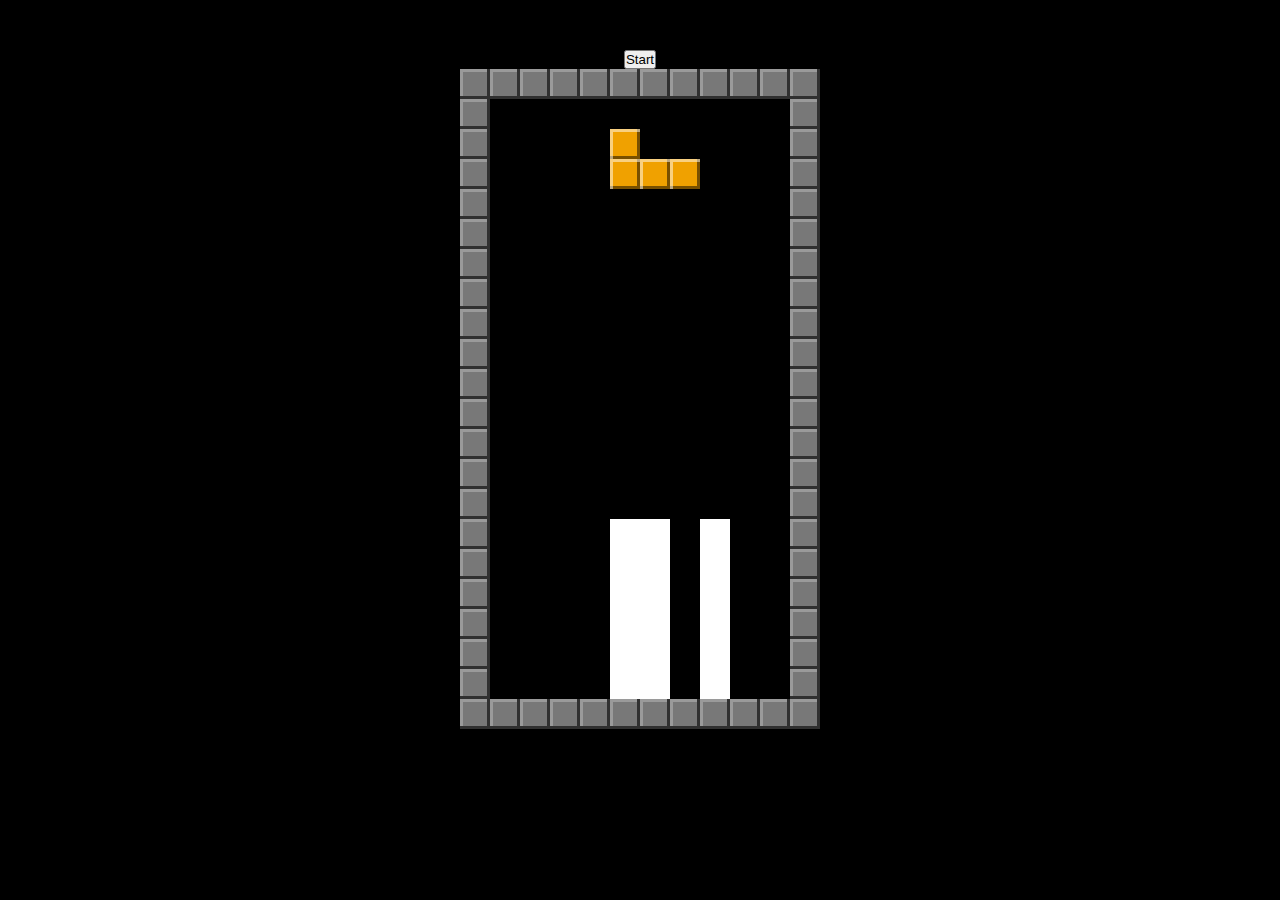
<file: index.html>
<!DOCTYPE html>
<html lang="en">

<head>
  <meta charset="UTF-8">
  <meta name="viewport" content="width=device-width, initial-scale=1.0">
  <link rel="stylesheet" href="style.css">
  <title>Tetris</title>
</head>

<body>

  <button onclick="tetris.start()">Start</button>
  <div class="cup">
    <div class="game">
      <!-- 
      <span class="cell" data-col="1" data-row="21" style="grid-area: 21 / 1 / 22 / 2; background-color: #fff;"></span>
      <span class="cell" data-col="1" data-row="20" style="grid-area: 20 / 1 / 21 / 2; background-color: #fff;"></span>
      <span class="cell" data-col="1" data-row="19" style="grid-area: 19 / 1 / 20 / 2; background-color: #fff;"></span>
      <span class="cell" data-col="1" data-row="18" style="grid-area: 18 / 1 / 19 / 2; background-color: #fff;"></span>
      <span class="cell" data-col="1" data-row="17" style="grid-area: 17 / 1 / 18 / 2; background-color: #fff;"></span>
      <span class="cell" data-col="1" data-row="16" style="grid-area: 16 / 1 / 17 / 2; background-color: #fff;"></span> -->


      <!-- <span class="cell" data-col="2" data-row="21" style="grid-area: 21 / 2 / 22 / 3; background-color: #fff;"></span>
      <span class="cell" data-col="2" data-row="20" style="grid-area: 20 / 2 / 21 / 3; background-color: #fff;"></span>
      <span class="cell" data-col="2" data-row="19" style="grid-area: 19 / 2 / 20 / 3; background-color: #fff;"></span>
      <span class="cell" data-col="2" data-row="18" style="grid-area: 18 / 2 / 19 / 3; background-color: #fff;"></span>
      <span class="cell" data-col="2" data-row="17" style="grid-area: 17 / 2 / 18 / 3; background-color: #fff;"></span>
      <span class="cell" data-col="2" data-row="16" style="grid-area: 16 / 2 / 17 / 3; background-color: #fff;"></span> -->

      <!-- <span class="cell" data-col="4" data-row="21" style="grid-area: 21 / 4 / 22 / 5; background-color: #fff;"></span>
      <span class="cell" data-col="4" data-row="20" style="grid-area: 20 / 4 / 21 / 5; background-color: #fff;"></span>
      <span class="cell" data-col="4" data-row="19" style="grid-area: 19 / 4 / 20 / 5; background-color: #fff;"></span>
      <span class="cell" data-col="4" data-row="18" style="grid-area: 18 / 4 / 19 / 5; background-color: #fff;"></span>
      <span class="cell" data-col="4" data-row="17" style="grid-area: 17 / 4 / 18 / 5; background-color: #fff;"></span>
      <span class="cell" data-col="4" data-row="16" style="grid-area: 16 / 4 / 17 / 5; background-color: #fff;"></span>
 -->

      <span class="cell" data-col="5" data-row="21" style="grid-area: 21 / 5 / 22 / 6; background-color: #fff;"></span>
      <span class="cell" data-col="5" data-row="20" style="grid-area: 20 / 5 / 21 / 6; background-color: #fff;"></span>
      <span class="cell" data-col="5" data-row="19" style="grid-area: 19 / 5 / 20 / 6; background-color: #fff;"></span>
      <span class="cell" data-col="5" data-row="18" style="grid-area: 18 / 5 / 19 / 6; background-color: #fff;"></span>
      <span class="cell" data-col="5" data-row="17" style="grid-area: 17 / 5 / 18 / 6; background-color: #fff;"></span>
      <span class="cell" data-col="5" data-row="16" style="grid-area: 16 / 5 / 17 / 6; background-color: #fff;"></span>


      <span class="cell" data-col="6" data-row="21" style="grid-area: 21 / 6 / 22 / 7; background-color: #fff;"></span>
      <span class="cell" data-col="6" data-row="20" style="grid-area: 20 / 6 / 21 / 7; background-color: #fff;"></span>
      <span class="cell" data-col="6" data-row="19" style="grid-area: 19 / 6 / 20 / 7; background-color: #fff;"></span>
      <span class="cell" data-col="6" data-row="18" style="grid-area: 18 / 6 / 19 / 7; background-color: #fff;"></span>
      <span class="cell" data-col="6" data-row="17" style="grid-area: 17 / 6 / 18 / 7; background-color: #fff;"></span>
      <span class="cell" data-col="6" data-row="16" style="grid-area: 16 / 6 / 17 / 7; background-color: #fff;"></span>

      <span class="cell" data-col="8" data-row="21" style="grid-area: 21 / 8 / 22 / 9; background-color: #fff;"></span>
      <span class="cell" data-col="8" data-row="20" style="grid-area: 20 / 8 / 21 / 9; background-color: #fff;"></span>
      <span class="cell" data-col="8" data-row="19" style="grid-area: 19 / 8 / 20 / 9; background-color: #fff;"></span>
      <span class="cell" data-col="8" data-row="18" style="grid-area: 18 / 8 / 19 / 9; background-color: #fff;"></span>
      <span class="cell" data-col="8" data-row="17" style="grid-area: 17 / 8 / 18 / 9; background-color: #fff;"></span>
      <span class="cell" data-col="8" data-row="16" style="grid-area: 16 / 8 / 17 / 9; background-color: #fff;"></span>

    </div>

    <div class="walls">
      <div class="wall"></div>
      <div class="wall"></div>
      <div class="wall"></div>
      <div class="wall"></div>
      <div class="wall"></div>
      <div class="wall"></div>
      <div class="wall"></div>
      <div class="wall"></div>
      <div class="wall"></div>
      <div class="wall"></div>
      <div class="wall"></div>
      <div class="wall"></div>
      <div class="wall"></div>
      <div class="wall"></div>
      <div class="wall"></div>
      <div class="wall"></div>
      <div class="wall"></div>
      <div class="wall"></div>
      <div class="wall"></div>
      <div class="wall"></div>
      <div class="wall"></div>
      <div class="wall"></div>
      <div class="wall"></div>
      <div class="wall"></div>
      <div class="wall"></div>
      <div class="wall"></div>
      <div class="wall"></div>
      <div class="wall"></div>
      <div class="wall"></div>
      <div class="wall"></div>
      <div class="wall"></div>
      <div class="wall"></div>
      <div class="wall"></div>
      <div class="wall"></div>
      <div class="wall"></div>
      <div class="wall"></div>
      <div class="wall"></div>
      <div class="wall"></div>
      <div class="wall"></div>
      <div class="wall"></div>
      <div class="wall"></div>
      <div class="wall"></div>
      <div class="wall"></div>
      <div class="wall"></div>
      <div class="wall"></div>
      <div class="wall"></div>
      <div class="wall"></div>
      <div class="wall"></div>
      <div class="wall"></div>
      <div class="wall"></div>
      <div class="wall"></div>
      <div class="wall"></div>
      <div class="wall"></div>
      <div class="wall"></div>
      <div class="wall"></div>
      <div class="wall"></div>
      <div class="wall"></div>
      <div class="wall"></div>
      <div class="wall"></div>
      <div class="wall"></div>
      <div class="wall"></div>
      <div class="wall"></div>
      <div class="wall"></div>
      <div class="wall"></div>
    </div>
  </div>

  <script src="figure.js"></script>
  <script src="./figures/I.js"></script>
  <script src="./figures/J.js"></script>
  <script src="./figures/L.js"></script>
  <script src="./figures/O.js"></script>
  <script src="./figures/S.js"></script>
  <script src="./figures/T.js"></script>
  <script src="./figures/Z.js"></script>

  <script src="script.js"></script>

</body>

</html>
</file>
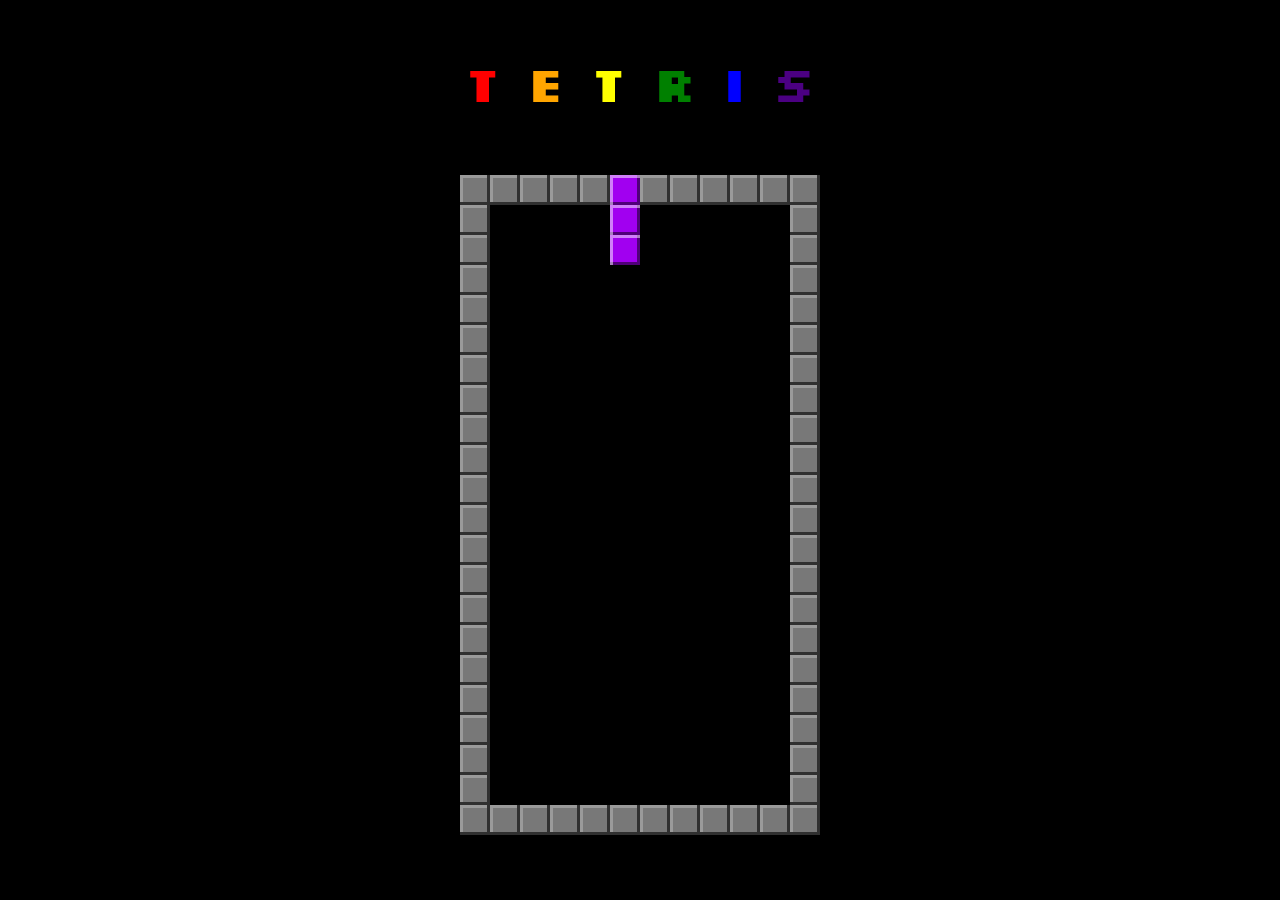
<file: backup.html>
<!DOCTYPE html>
<html lang="en">

<head>
    <meta charset="UTF-8">
    <meta name="viewport" content="width=device-width, initial-scale=1.0">
    <link rel="stylesheet" href="style.css">
    <title>Tetris</title>
</head>

<body>


    <h1 class="title">
        <span class="r">T</span>
        <span class="o">E</span>
        <span class="y">T</span>
        <span class="g">R</span>
        <span class="b">I</span>
        <span class="p">S</span>
    </h1>

    <div class="cup">
        <div class="game">
            <!-- <div class="I figure" data-turn="1" data-id="1214">
        <span></span>
        <span></span>
        <span></span>
        <span></span>
      </div> -->


            <!-- <div class="J figure" data-turn="1" data-id="1214">
        <span></span>
        <span></span>
        <span></span>
        <span></span>
      </div> -->

            <!-- <div class="L figure" data-turn="1" data-id="1214">
        <span></span>
        <span></span>
        <span></span>
        <span></span>
      </div> -->

            <!-- <div class="O figure" data-id="1214">
        <span></span>
        <span></span>
        <span></span>
        <span></span>
      </div> -->


            <!-- <div class="S figure" data-turn="1" data-id="1214">
        <span></span>
        <span></span>
        <span></span>
        <span></span>
      </div> -->

            <!-- <div class="T figure" data-turn="1" data-id="1214">
        <span></span>
        <span></span>
        <span></span>
        <span></span>
      </div> -->

            <!-- <div class="S figure" data-state="falls" data-top="-90" data-left="120" data-turn="1" data-id="">
        <span></span>
        <span></span>
        <span></span>
        <span></span>
      </div> -->
        </div>

        <div class="walls">
            <div class="wall"></div>
            <div class="wall"></div>
            <div class="wall"></div>
            <div class="wall"></div>
            <div class="wall"></div>
            <div class="wall"></div>
            <div class="wall"></div>
            <div class="wall"></div>
            <div class="wall"></div>
            <div class="wall"></div>
            <div class="wall"></div>
            <div class="wall"></div>
            <div class="wall"></div>
            <div class="wall"></div>
            <div class="wall"></div>
            <div class="wall"></div>
            <div class="wall"></div>
            <div class="wall"></div>
            <div class="wall"></div>
            <div class="wall"></div>
            <div class="wall"></div>
            <div class="wall"></div>
            <div class="wall"></div>
            <div class="wall"></div>
            <div class="wall"></div>
            <div class="wall"></div>
            <div class="wall"></div>
            <div class="wall"></div>
            <div class="wall"></div>
            <div class="wall"></div>
            <div class="wall"></div>
            <div class="wall"></div>
            <div class="wall"></div>
            <div class="wall"></div>
            <div class="wall"></div>
            <div class="wall"></div>
            <div class="wall"></div>
            <div class="wall"></div>
            <div class="wall"></div>
            <div class="wall"></div>
            <div class="wall"></div>
            <div class="wall"></div>
            <div class="wall"></div>
            <div class="wall"></div>
            <div class="wall"></div>
            <div class="wall"></div>
            <div class="wall"></div>
            <div class="wall"></div>
            <div class="wall"></div>
            <div class="wall"></div>
            <div class="wall"></div>
            <div class="wall"></div>
            <div class="wall"></div>
            <div class="wall"></div>
            <div class="wall"></div>
            <div class="wall"></div>
            <div class="wall"></div>
            <div class="wall"></div>
            <div class="wall"></div>
            <div class="wall"></div>
            <div class="wall"></div>
            <div class="wall"></div>
            <div class="wall"></div>
            <div class="wall"></div>
        </div>
    </div>

    <script src="backup.js"></script>

</body>

</html>
</file>
<file: style.css>
@import url('https://fonts.googleapis.com/css2?family=Silkscreen:wght@400;700&display=swap');

html, body, *{
  padding: 0;
  margin: 0;
}

body{
  display:flex;
  flex-direction:column;
  align-items: center;  
  padding-top: 50px;
  font-family: 'Silkscreen', cursive;
  background: #000;
}

.title{
  font-size: 50px;
  margin-bottom: 60px;
}

.title .r{
  color: red;
}
.title .o{
  color: orange;
}
.title .y{
  color: yellow;
}
.title .g{
  color: green;
}
.title .b{
  color: blue;
}
.title .p{
  color: indigo;
}

.cup{
  width: 100%;
  max-width: 360px;
  height: 660px;
  position: relative;
  display: flex;
  align-items: center;
  justify-content: center;
}

.game{
  width: calc(100% - 60px);
  height: calc(100% - 30px);

  display: grid;
  grid-template-columns: repeat(10, 30px);
  grid-template-rows: repeat(21, 30px);
  position: absolute;
  top: 0;
  left: 30px;
  overflow: hidden;
  z-index: 2;
}

.block{
  box-shadow: inset 3px 3px rgba(255, 255, 255, 0.5), inset -3px -3px rgba(0, 0, 0, 0.5);
  width: 30px;
  height: 30px;
  position: relative;
  z-index: 1;
}

/*! figure */
.figure{
  position: absolute;
  top: -60px;
  left: 120px;
  z-index: 2;
}
.figure span{
  position: absolute;
  top: 0;
  box-shadow: inset 3px 3px rgba(255, 255, 255, 0.5), inset -3px -3px rgba(0, 0, 0, 0.5);
  background: blue;
  width: 100%;
  height: 100%;
}

.figure[data-color="#00f0f0"] span{
  background: #00f0f0;
}
.figure[data-color="#0000f0"] span{
  background: #0000f0;
}
.figure[data-color="#f0a100"] span{
  background: #f0a100;
}
.figure[data-color="#f0f000"] span{
  background: #f0f000;
}
.figure[data-color="#00f000"] span{
  background: #00f000;
}
.figure[data-color="#a100f0"] span{
  background: #a100f0;
}
.figure[data-color="#f00000"] span{
  background: #f00000;
}

/* I */
.I{
  display: grid;
  grid-template-columns: repeat(4, 30px);
  grid-template-rows: repeat(4, 30px);

  top: -90px;
  left: 90px;
}
.I[data-turn="2"]{
  transform: rotate(90deg);
}
.I[data-turn="3"]{
  transform: rotate(0deg);
}
.I[data-turn="4"]{
  transform: rotate(90deg);
}
.I span:nth-child(1){
  grid-column: 2 / 3;
  grid-row: 1 / 2;
}
.I span:nth-child(2){
  grid-column: 2 / 3;
  grid-row: 2 / 3;
}
.I span:nth-child(3){
  grid-column: 2 / 3;
  grid-row: 3 / 4;
}
.I span:nth-child(4){
  grid-column: 2 / 3;
  grid-row: 4 / 5;
}

/* J */
.J{
  display: grid;
  grid-template-columns: repeat(3, 30px);
  grid-template-rows: repeat(3, 30px);
}
.J[data-turn="2"]{
  transform: rotate(90deg);
}
.J[data-turn="3"]{
  transform: rotate(180deg);
}
.J[data-turn="4"]{
  transform: rotate(270deg);
}
.J span:nth-child(1){
  grid-column: 1 / 2;
  grid-row: 3 / 4;
}
.J span:nth-child(2){
  grid-column: 2 / 3;
  grid-row: 1 / 2;
}
.J span:nth-child(3){
  grid-column: 2 / 3;
  grid-row: 2 / 3;
}
.J span:nth-child(4){
  grid-column: 2 / 3;
  grid-row: 3 / 4;
}


/* L */
.L{
  display: grid;
  grid-template-columns: repeat(3, 30px);
  grid-template-rows: repeat(3, 30px);
  top: -60px;
  left: 90px;
}
.L[data-turn="2"]{
  transform: rotate(90deg);
}
.L[data-turn="3"]{
  transform: rotate(180deg);
}
.L[data-turn="4"]{
  transform: rotate(270deg);
}
.L span:nth-child(1){
  grid-column: 2 / 3;
  grid-row: 1 / 2;
}
.L span:nth-child(2){
  grid-column: 2 / 3;
  grid-row: 2 / 3;
}
.L span:nth-child(3){
  grid-column: 2 / 3;
  grid-row: 3 / 4;
}
.L span:nth-child(4){
  grid-column: 3 / 4;
  grid-row: 3 / 4;
}


/* O */
.O{
  display: grid;
  grid-template-columns: repeat(2, 30px);
  grid-template-rows: repeat(2, 30px);
  top: -30px;
}
.O span:nth-child(1){
  grid-column: 1 / 2;
  grid-row: 1 / 2;
}
.O span:nth-child(2){
  grid-column: 2 / 3;
  grid-row: 1 / 2;
}
.O span:nth-child(3){
  grid-column: 1 / 2;
  grid-row: 2 / 3 ;
}
.O span:nth-child(4){
  grid-column: 2 / 3;
  grid-row: 2 / 3;
}

/* S */
.S{
  display: grid;
  grid-template-columns: repeat(3, 30px);
  grid-template-rows: repeat(3, 30px);

  top: -60px;
}
.S[data-turn="2"]{
  transform: rotate(90deg);
} 
.S[data-turn="3"]{
  transform: rotate(0deg);
} 
.S[data-turn="4"]{
  transform: rotate(90deg);
} 

.S span:nth-child(1){
  grid-column: 1 / 2;
  grid-row: 3 / 4;
}
.S span:nth-child(2){
  grid-column: 2 / 3;
  grid-row: 3 / 4;
}
.S span:nth-child(3){
  grid-column: 2 / 3;
  grid-row: 2 / 3;
}
.S span:nth-child(4){
  grid-column: 3 / 4;
  grid-row: 2 / 3;
}

/* T */
.T{
  display: grid;
  grid-template-columns: repeat(3, 30px);
  grid-template-rows: repeat(3, 30px);
  top: -60px;
}
.T[data-turn="2"]{
  transform: rotate(90deg);
} 
.T[data-turn="3"]{
  transform: rotate(180deg);
} 
.T[data-turn="4"]{
  transform: rotate(270deg);
} 
.T span:nth-child(1){
  grid-column: 1 / 2;
  grid-row: 2 / 3;
}
.T span:nth-child(2){
  grid-column: 2 / 3;
  grid-row: 2 / 3;
}
.T span:nth-child(3){
  grid-column: 3 / 4;
  grid-row: 2 / 3;
}
.T span:nth-child(4){
  grid-column: 2 / 3;
  grid-row: 3 / 4;
}


/* Z */
.Z{
  display: grid;
  grid-template-columns: repeat(3, 30px);
  grid-template-rows: repeat(3, 30px);
}
.Z[data-turn="2"]{
  transform: rotate(90deg) translateY(-30px);
} 
.Z[data-turn="2"]{
  transform: rotate(0deg) translateY(-30px);
} 
.Z[data-turn="2"]{
  transform: rotate(90deg) translateY(-30px);
} 
.Z span:nth-child(1){
  grid-column: 3 / 4;
  grid-row: 3 / 4;
}
.Z span:nth-child(2){
  grid-column: 2 / 3;
  grid-row: 3 / 4;
}
.Z span:nth-child(3){
  grid-column: 2 / 3;
  grid-row: 2 / 3;
}
.Z span:nth-child(4){
  grid-column: 1 / 2;
  grid-row: 2 / 3;
}

.walls{
  display: grid;
  grid-template-columns: repeat(12, 30px);
  grid-template-rows: repeat(22, 30px);
  position: absolute;
  top: 0;
  left: 0;
}
.wall{
  background: #787878;
  box-shadow: inset -3px -3px #303030, inset 3px 3px #9a9a9a;
}

/** top border */
.wall:nth-child(1){
    grid-column: 1 / 2;
}
.wall:nth-child(2){
  grid-column: 2 / 3;
}
.wall:nth-child(3){
  grid-column: 3 / 4;
}
.wall:nth-child(4){
  grid-column: 4 / 5;
}
.wall:nth-child(5){
  grid-column: 5 / 6;
}
.wall:nth-child(6){
  grid-column: 6 / 7;
}
.wall:nth-child(7){
  grid-column: 7 / 8;
}
.wall:nth-child(8){
  grid-column: 8 / 9;
}
.wall:nth-child(9){
  grid-column: 9 / 10;
}
.wall:nth-child(10){
  grid-column: 10 / 11;
}
.wall:nth-child(11){
  grid-column: 11 / 12;
}
.wall:nth-child(12){
  grid-column: 12 / 13;
}

/** right border */

.wall:nth-child(13){
  grid-column: 12 / 13;
}
.wall:nth-child(14){
  grid-column: 12 / 13;
}
.wall:nth-child(15){
  grid-column: 12 / 13;
}
.wall:nth-child(16){
  grid-column: 12 / 13;
}
.wall:nth-child(17){
  grid-column: 12 / 13;
}
.wall:nth-child(18){
  grid-column: 12 / 13;
}
.wall:nth-child(19){
  grid-column: 12 / 13;
}
.wall:nth-child(20){
  grid-column: 12 / 13;
}
.wall:nth-child(21){
  grid-column: 12 / 13;
}
.wall:nth-child(22){
  grid-column: 12 / 13;
}
.wall:nth-child(23){
  grid-column: 12 / 13;
}
.wall:nth-child(24){
  grid-column: 12 / 13;
}
.wall:nth-child(25){
  grid-column: 12 / 13;
}
.wall:nth-child(26){
  grid-column: 12 / 13;
}
.wall:nth-child(27){
  grid-column: 12 / 13;
}
.wall:nth-child(28){
  grid-column: 12 / 13;
}
.wall:nth-child(29){
  grid-column: 12 / 13;
}
.wall:nth-child(30){
  grid-column: 12 / 13;
}
.wall:nth-child(31){
  grid-column: 12 / 13;
}
.wall:nth-child(32){
  grid-column: 12 / 13;
}

/** left border */

.wall:nth-child(33){
  grid-column: 1 / 2;
  grid-row: 2 / 3;
}
.wall:nth-child(34){
  grid-column: 1 / 2;
  grid-row: 3 / 4;
}
.wall:nth-child(35){
  grid-column: 1 / 2;
  grid-row: 4 / 5;
}
.wall:nth-child(36){
  grid-column: 1 / 2;
  grid-row: 5 / 6;
}
.wall:nth-child(37){
  grid-column: 1 / 2;
  grid-row: 6 / 7;
}
.wall:nth-child(38){
  grid-column: 1 / 2;
  grid-row: 7 / 8;
}
.wall:nth-child(39){
  grid-column: 1 / 2;
  grid-row: 8 / 9;
}
.wall:nth-child(40){
  grid-column: 1 / 2;
  grid-row: 9 / 10;
}
.wall:nth-child(41){
  grid-column: 1 / 2;
  grid-row: 10 / 11;
}
.wall:nth-child(42){
  grid-column: 1 / 2;
  grid-row: 11 / 12;

}
.wall:nth-child(43){
  grid-column: 1 / 2;
  grid-row: 12 / 13;
}
.wall:nth-child(44){
  grid-column: 1 / 2;
  grid-row: 13 / 14;
}
.wall:nth-child(45){
  grid-column: 1 / 2;
  grid-row: 14 / 15;
}
.wall:nth-child(46){
  grid-column: 1 / 2;
  grid-row: 15 / 16;
}
.wall:nth-child(47){
  grid-column: 1 / 2;
  grid-row: 16 / 17;
}
.wall:nth-child(48){
  grid-column: 1 / 2;
  grid-row: 17 / 18;
}
.wall:nth-child(49){
  grid-column: 1 / 2;
  grid-row: 18 / 19;
}
.wall:nth-child(50){
  grid-column: 1 / 2;
  grid-row: 19 / 20;
}
.wall:nth-child(51){
  grid-column: 1 / 2;
  grid-row: 20 / 21;
}
.wall:nth-child(52){
  grid-column: 1 / 2;
  grid-row: 21 / 22;
}
.wall:nth-child(53){
  grid-column: 1 / 2;
  grid-row: 22 / 23;
}
</file>
